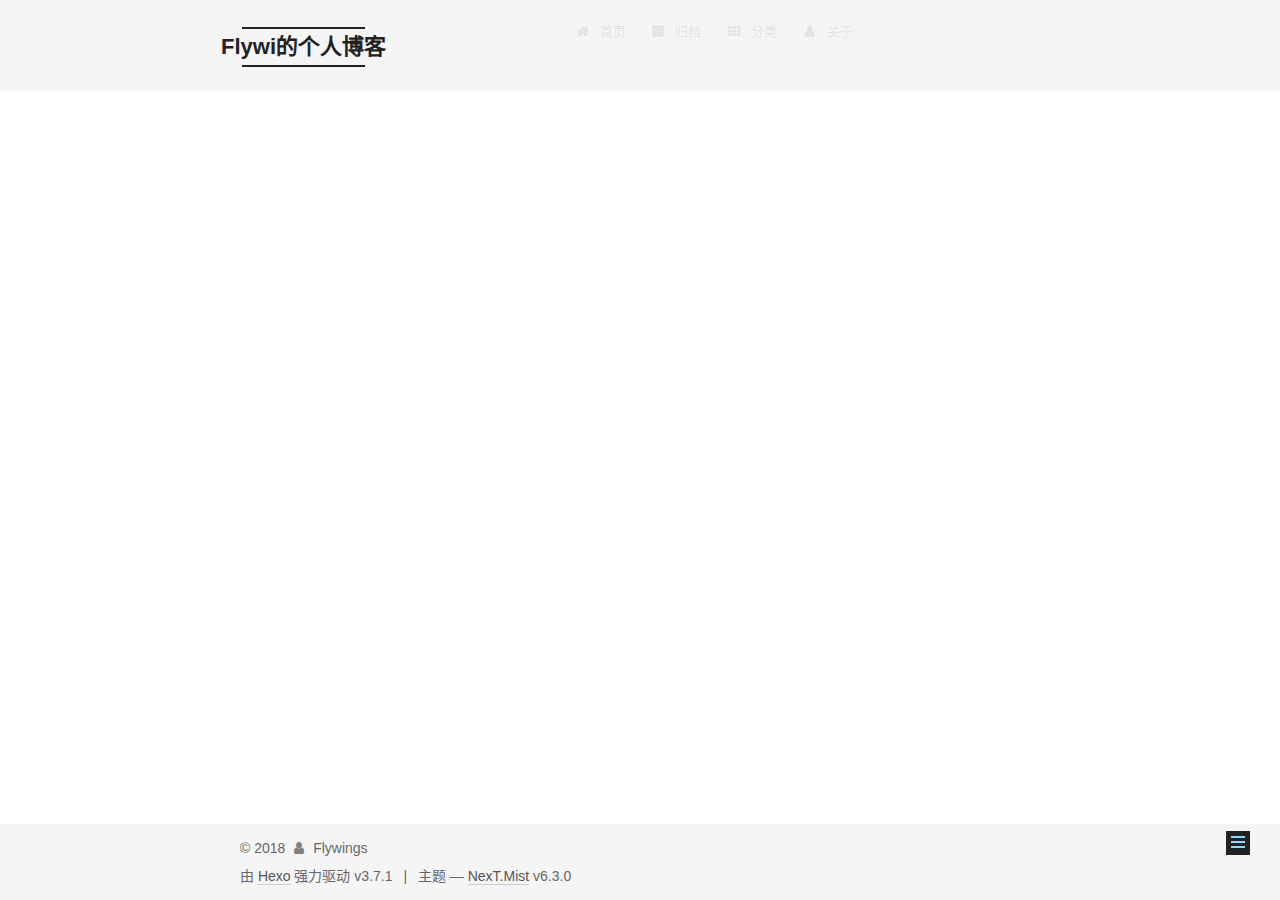
<file: 2018/07/16/hello-world/index.html>
<!DOCTYPE html>












  


<html class="theme-next mist use-motion" lang="zh-CN">
<head>
  <meta charset="UTF-8"/>
<meta http-equiv="X-UA-Compatible" content="IE=edge" />
<meta name="viewport" content="width=device-width, initial-scale=1, maximum-scale=2"/>
<meta name="theme-color" content="#222">












<meta http-equiv="Cache-Control" content="no-transform" />
<meta http-equiv="Cache-Control" content="no-siteapp" />






















<link href="/lib/font-awesome/css/font-awesome.min.css?v=4.6.2" rel="stylesheet" type="text/css" />

<link href="/css/main.css?v=6.3.0" rel="stylesheet" type="text/css" />


  <link rel="apple-touch-icon" sizes="180x180" href="/images/apple-touch-icon-next.png?v=6.3.0">


  <link rel="icon" type="image/png" sizes="32x32" href="/images/favicon-32x32-next.png?v=6.3.0">


  <link rel="icon" type="image/png" sizes="16x16" href="/images/favicon-16x16-next.png?v=6.3.0">


  <link rel="mask-icon" href="/images/logo.svg?v=6.3.0" color="#222">









<script type="text/javascript" id="hexo.configurations">
  var NexT = window.NexT || {};
  var CONFIG = {
    root: '/',
    scheme: 'Mist',
    version: '6.3.0',
    sidebar: {"position":"left","display":"hide","offset":12,"b2t":false,"scrollpercent":false,"onmobile":false},
    fancybox: false,
    fastclick: false,
    lazyload: false,
    tabs: true,
    motion: {"enable":true,"async":false,"transition":{"post_block":"fadeIn","post_header":"slideDownIn","post_body":"slideDownIn","coll_header":"slideLeftIn","sidebar":"slideUpIn"}},
    algolia: {
      applicationID: '',
      apiKey: '',
      indexName: '',
      hits: {"per_page":10},
      labels: {"input_placeholder":"Search for Posts","hits_empty":"We didn't find any results for the search: ${query}","hits_stats":"${hits} results found in ${time} ms"}
    }
  };
</script>


  




  <meta name="description" content="title:第一篇博客这个博客是基于Github 和 Hexo所作的，有兴趣的同志可以去看看相关的教程自己做一个，本身还是很简单。 1start my blog #其实很早就想搞一个自己的博客了。">
<meta name="keywords" content="Flwyings,个人博客">
<meta property="og:type" content="article">
<meta property="og:title" content="Flywi的个人博客">
<meta property="og:url" content="http://yoursite.com/2018/07/16/hello-world/index.html">
<meta property="og:site_name" content="Flywi的个人博客">
<meta property="og:description" content="title:第一篇博客这个博客是基于Github 和 Hexo所作的，有兴趣的同志可以去看看相关的教程自己做一个，本身还是很简单。 1start my blog #其实很早就想搞一个自己的博客了。">
<meta property="og:locale" content="zh-CN">
<meta property="og:updated_time" content="2018-07-17T03:24:45.912Z">
<meta name="twitter:card" content="summary">
<meta name="twitter:title" content="Flywi的个人博客">
<meta name="twitter:description" content="title:第一篇博客这个博客是基于Github 和 Hexo所作的，有兴趣的同志可以去看看相关的教程自己做一个，本身还是很简单。 1start my blog #其实很早就想搞一个自己的博客了。">



  <link rel="alternate" href="/atom.xml" title="Flywi的个人博客" type="application/atom+xml" />




  <link rel="canonical" href="http://yoursite.com/2018/07/16/hello-world/"/>



<script type="text/javascript" id="page.configurations">
  CONFIG.page = {
    sidebar: "",
  };
</script>

  <title> | Flywi的个人博客</title>
  









  <noscript>
  <style type="text/css">
    .use-motion .motion-element,
    .use-motion .brand,
    .use-motion .menu-item,
    .sidebar-inner,
    .use-motion .post-block,
    .use-motion .pagination,
    .use-motion .comments,
    .use-motion .post-header,
    .use-motion .post-body,
    .use-motion .collection-title { opacity: initial; }

    .use-motion .logo,
    .use-motion .site-title,
    .use-motion .site-subtitle {
      opacity: initial;
      top: initial;
    }

    .use-motion {
      .logo-line-before i { left: initial; }
      .logo-line-after i { right: initial; }
    }
  </style>
</noscript>

</head>

<body itemscope itemtype="http://schema.org/WebPage" lang="zh-CN">

  
  
    
  

  <div class="container sidebar-position-left page-post-detail">
    <div class="headband"></div>

    <header id="header" class="header" itemscope itemtype="http://schema.org/WPHeader">
      <div class="header-inner"><div class="site-brand-wrapper">
  <div class="site-meta ">
    

    <div class="custom-logo-site-title">
      <a href="/" class="brand" rel="start">
        <span class="logo-line-before"><i></i></span>
        <span class="site-title">Flywi的个人博客</span>
        <span class="logo-line-after"><i></i></span>
      </a>
    </div>
    
  </div>

  <div class="site-nav-toggle">
    <button aria-label="切换导航栏">
      <span class="btn-bar"></span>
      <span class="btn-bar"></span>
      <span class="btn-bar"></span>
    </button>
  </div>
</div>



<nav class="site-nav">
  
    <ul id="menu" class="menu">
      
        
        
        
          
          <li class="menu-item menu-item-home">
    <a href="/" rel="section">
      <i class="menu-item-icon fa fa-fw fa-home"></i> <br />首页</a>
  </li>
        
        
        
          
          <li class="menu-item menu-item-archives">
    <a href="/archives/" rel="section">
      <i class="menu-item-icon fa fa-fw fa-archive"></i> <br />归档</a>
  </li>
        
        
        
          
          <li class="menu-item menu-item-categories">
    <a href="/categories/" rel="section">
      <i class="menu-item-icon fa fa-fw fa-th"></i> <br />分类</a>
  </li>
        
        
        
          
          <li class="menu-item menu-item-about">
    <a href="/about/" rel="section">
      <i class="menu-item-icon fa fa-fw fa-user"></i> <br />关于</a>
  </li>

      
      
    </ul>
  

  
    

  

  
</nav>



  



</div>
    </header>

    


    <main id="main" class="main">
      <div class="main-inner">
        <div class="content-wrap">
          
          <div id="content" class="content">
            

  <div id="posts" class="posts-expand">
    

  

  
  
  

  

  <article class="post post-type-normal" itemscope itemtype="http://schema.org/Article">
  
  
  
  <div class="post-block">
    <link itemprop="mainEntityOfPage" href="http://yoursite.com/2018/07/16/hello-world/">

    <span hidden itemprop="author" itemscope itemtype="http://schema.org/Person">
      <meta itemprop="name" content="Flywings">
      <meta itemprop="description" content="个人博客(纯属无聊之作)">
      <meta itemprop="image" content="/uploads/head_img.jpg">
    </span>

    <span hidden itemprop="publisher" itemscope itemtype="http://schema.org/Organization">
      <meta itemprop="name" content="Flywi的个人博客">
    </span>

    
      <header class="post-header">

        
        
          <h1 class="post-title" itemprop="name headline">
              
            
          </h1>
        

        <div class="post-meta">
          <span class="post-time">

            
            
            

            
              <span class="post-meta-item-icon">
                <i class="fa fa-calendar-o"></i>
              </span>
              
                <span class="post-meta-item-text">发表于</span>
              

              
                
              

              <time title="创建时间：2018-07-16 18:31:57" itemprop="dateCreated datePublished" datetime="2018-07-16T18:31:57+08:00">2018-07-16</time>
            

            
              

              
                
                <span class="post-meta-divider">|</span>
                

                <span class="post-meta-item-icon">
                  <i class="fa fa-calendar-check-o"></i>
                </span>
                
                  <span class="post-meta-item-text">更新于</span>
                
                <time title="修改时间：2018-07-17 11:24:45" itemprop="dateModified" datetime="2018-07-17T11:24:45+08:00">2018-07-17</time>
              
            
          </span>

          

          
            
          

          
          

          

          

          

        </div>
      </header>
    

    
    
    
    <div class="post-body" itemprop="articleBody">

      
      

      
        <hr>
<h2 id="title-第一篇博客"><a href="#title-第一篇博客" class="headerlink" title="title:第一篇博客"></a>title:第一篇博客</h2><p>这个博客是基于Github 和 Hexo所作的，有兴趣的同志可以去看看相关的教程<br>自己做一个，本身还是很简单。</p>
<figure class="highlight bash"><table><tr><td class="gutter"><pre><span class="line">1</span><br></pre></td><td class="code"><pre><span class="line">start my blog</span><br></pre></td></tr></table></figure>
<p>#<br>其实很早就想搞一个自己的博客了。</p>

      
    </div>

    

    
    
    

    

    

    

    <footer class="post-footer">
      

      
      
      

      

      
      
    </footer>
  </div>
  
  
  
  </article>



    <div class="post-spread">
      
    </div>
  </div>


          </div>
          

  



        </div>
        
          
  
  <div class="sidebar-toggle">
    <div class="sidebar-toggle-line-wrap">
      <span class="sidebar-toggle-line sidebar-toggle-line-first"></span>
      <span class="sidebar-toggle-line sidebar-toggle-line-middle"></span>
      <span class="sidebar-toggle-line sidebar-toggle-line-last"></span>
    </div>
  </div>

  <aside id="sidebar" class="sidebar">
    
    <div class="sidebar-inner">

      

      
        <ul class="sidebar-nav motion-element">
          <li class="sidebar-nav-toc sidebar-nav-active" data-target="post-toc-wrap">
            文章目录
          </li>
          <li class="sidebar-nav-overview" data-target="site-overview-wrap">
            站点概览
          </li>
        </ul>
      

      <section class="site-overview-wrap sidebar-panel">
        <div class="site-overview">
          <div class="site-author motion-element" itemprop="author" itemscope itemtype="http://schema.org/Person">
            
              <img class="site-author-image" itemprop="image"
                src="/uploads/head_img.jpg"
                alt="Flywings" />
            
              <p class="site-author-name" itemprop="name">Flywings</p>
              <p class="site-description motion-element" itemprop="description">个人博客(纯属无聊之作)</p>
          </div>

          
            <nav class="site-state motion-element">
              
                <div class="site-state-item site-state-posts">
                
                  <a href="/archives/">
                
                    <span class="site-state-item-count">1</span>
                    <span class="site-state-item-name">日志</span>
                  </a>
                </div>
              

              

              
            </nav>
          

          
            <div class="feed-link motion-element">
              <a href="/atom.xml" rel="alternate">
                <i class="fa fa-rss"></i>
                RSS
              </a>
            </div>
          

          
            <div class="links-of-author motion-element">
              
                <span class="links-of-author-item">
                  <a href="https://github.com/Flywi" target="_blank" title="GitHub"><i class="fa fa-fw fa-github"></i>GitHub</a>
                  
                </span>
              
                <span class="links-of-author-item">
                  <a href="mailto:woflowin@gmail.com" target="_blank" title="E-Mail"><i class="fa fa-fw fa-envelope"></i>E-Mail</a>
                  
                </span>
              
            </div>
          

          
          

          
          

          
            
          
          

        </div>
      </section>

      
      <!--noindex-->
        <section class="post-toc-wrap motion-element sidebar-panel sidebar-panel-active">
          <div class="post-toc">

            
              
            

            
              <div class="post-toc-content"><ol class="nav"><li class="nav-item nav-level-2"><a class="nav-link" href="#title-第一篇博客"><span class="nav-number">1.</span> <span class="nav-text">title:第一篇博客</span></a></li></ol></div>
            

          </div>
        </section>
      <!--/noindex-->
      

      

    </div>
  </aside>


        
      </div>
    </main>

    <footer id="footer" class="footer">
      <div class="footer-inner">
        <div class="copyright">&copy; <span itemprop="copyrightYear">2018</span>
  <span class="with-love" id="animate">
    <i class="fa fa-user"></i>
  </span>
  <span class="author" itemprop="copyrightHolder">Flywings</span>

  

  
</div>




  <div class="powered-by">由 <a class="theme-link" target="_blank" href="https://hexo.io">Hexo</a> 强力驱动 v3.7.1</div>



  <span class="post-meta-divider">|</span>



  <div class="theme-info">主题 &mdash; <a class="theme-link" target="_blank" href="https://theme-next.org">NexT.Mist</a> v6.3.0</div>




        








        
      </div>
    </footer>

    
      <div class="back-to-top">
        <i class="fa fa-arrow-up"></i>
        
      </div>
    

    

  </div>

  

<script type="text/javascript">
  if (Object.prototype.toString.call(window.Promise) !== '[object Function]') {
    window.Promise = null;
  }
</script>


























  
  
    <script type="text/javascript" src="/lib/jquery/index.js?v=2.1.3"></script>
  

  
  
    <script type="text/javascript" src="/lib/velocity/velocity.min.js?v=1.2.1"></script>
  

  
  
    <script type="text/javascript" src="/lib/velocity/velocity.ui.min.js?v=1.2.1"></script>
  


  


  <script type="text/javascript" src="/js/src/utils.js?v=6.3.0"></script>

  <script type="text/javascript" src="/js/src/motion.js?v=6.3.0"></script>



  
  

  
  <script type="text/javascript" src="/js/src/scrollspy.js?v=6.3.0"></script>
<script type="text/javascript" src="/js/src/post-details.js?v=6.3.0"></script>



  


  <script type="text/javascript" src="/js/src/bootstrap.js?v=6.3.0"></script>



  



  





  










  





  

  

  

  

  
  

  

  

  

  

  

</body>
</html>
</file>
<file: css/main.css>
/* normalize.css v3.0.2 | MIT License | git.io/normalize */
html {
  font-family: sans-serif; /* 1 */
  -ms-text-size-adjust: 100%; /* 2 */
  -webkit-text-size-adjust: 100%; /* 2 */
}
body {
  margin: 0;
}
article,
aside,
details,
figcaption,
figure,
footer,
header,
hgroup,
main,
menu,
nav,
section,
summary {
  display: block;
}
audio,
canvas,
progress,
video {
  display: inline-block; /* 1 */
  vertical-align: baseline; /* 2 */
}
audio:not([controls]) {
  display: none;
  height: 0;
}
[hidden],
template {
  display: none;
}
a {
  background-color: transparent;
}
a:active,
a:hover {
  outline: 0;
}
abbr[title] {
  border-bottom: 1px dotted;
}
b,
strong {
  font-weight: bold;
}
dfn {
  font-style: italic;
}
h1 {
  font-size: 2em;
  margin: 0.67em 0;
}
mark {
  background: #ff0;
  color: #000;
}
small {
  font-size: 80%;
}
sub,
sup {
  font-size: 75%;
  line-height: 0;
  position: relative;
  vertical-align: baseline;
}
sup {
  top: -0.5em;
}
sub {
  bottom: -0.25em;
}
img {
  border: 0;
}
svg:not(:root) {
  overflow: hidden;
}
figure {
  margin: 1em 40px;
}
hr {
  -moz-box-sizing: content-box;
  box-sizing: content-box;
  height: 0;
}
pre {
  overflow: auto;
}
code,
kbd,
pre,
samp {
  font-family: monospace, monospace;
  font-size: 1em;
}
button,
input,
optgroup,
select,
textarea {
  color: inherit; /* 1 */
  font: inherit; /* 2 */
  margin: 0; /* 3 */
}
button {
  overflow: visible;
}
button,
select {
  text-transform: none;
}
button,
html input[type="button"],
input[type="reset"],
input[type="submit"] {
  -webkit-appearance: button; /* 2 */
  cursor: pointer; /* 3 */
}
button[disabled],
html input[disabled] {
  cursor: default;
}
button::-moz-focus-inner,
input::-moz-focus-inner {
  border: 0;
  padding: 0;
}
input {
  line-height: normal;
}
input[type="checkbox"],
input[type="radio"] {
  box-sizing: border-box; /* 1 */
  padding: 0; /* 2 */
}
input[type="number"]::-webkit-inner-spin-button,
input[type="number"]::-webkit-outer-spin-button {
  height: auto;
}
input[type="search"] {
  -webkit-appearance: textfield; /* 1 */
  -moz-box-sizing: content-box;
  -webkit-box-sizing: content-box; /* 2 */
  box-sizing: content-box;
}
input[type="search"]::-webkit-search-cancel-button,
input[type="search"]::-webkit-search-decoration {
  -webkit-appearance: none;
}
fieldset {
  border: 1px solid #c0c0c0;
  margin: 0 2px;
  padding: 0.35em 0.625em 0.75em;
}
legend {
  border: 0; /* 1 */
  padding: 0; /* 2 */
}
textarea {
  overflow: auto;
}
optgroup {
  font-weight: bold;
}
table {
  border-collapse: collapse;
  border-spacing: 0;
}
td,
th {
  padding: 0;
}
::selection {
  background: #262a30;
  color: #fff;
}
body {
  position: relative;
  font-family: 'Lato', "PingFang SC", "Microsoft YaHei", sans-serif;
  font-size: 14px;
  line-height: 2;
  color: #555;
  background: #fff;
}
@media (max-width: 767px) {
  body {
    padding-right: 0 !important;
  }
}
@media (min-width: 768px) and (max-width: 991px) {
  body {
    padding-right: 0 !important;
  }
}
@media (min-width: 1200px) {
  body {
    font-size: 16px;
  }
}
h1,
h2,
h3,
h4,
h5,
h6 {
  margin: 0;
  padding: 0;
  font-weight: bold;
  line-height: 1.5;
  font-family: 'Lato', "PingFang SC", "Microsoft YaHei", sans-serif;
}
h1,
h2,
h3,
h4,
h5,
h6 {
  margin: 20px 0 15px;
}
h1 {
  font-size: 24px;
}
@media (max-width: 767px) {
  h1 {
    font-size: 20px;
  }
}
h2 {
  font-size: 22px;
}
@media (max-width: 767px) {
  h2 {
    font-size: 18px;
  }
}
h3 {
  font-size: 20px;
}
@media (max-width: 767px) {
  h3 {
    font-size: 16px;
  }
}
h4 {
  font-size: 18px;
}
@media (max-width: 767px) {
  h4 {
    font-size: 14px;
  }
}
h5 {
  font-size: 16px;
}
@media (max-width: 767px) {
  h5 {
    font-size: 12px;
  }
}
h6 {
  font-size: 14px;
}
@media (max-width: 767px) {
  h6 {
    font-size: 10px;
  }
}
p {
  margin: 0 0 20px 0;
}
a {
  color: #555;
  text-decoration: none;
  outline: none;
  border-bottom: 1px solid #999;
  word-wrap: break-word;
}
a:hover {
  color: #222;
  border-bottom-color: #222;
}
blockquote {
  margin: 0;
  padding: 0;
}
img {
  display: block;
  margin: auto;
  max-width: 100%;
  height: auto;
}
hr {
  margin: 40px 0;
  height: 3px;
  border: none;
  background-color: #ddd;
  background-image: repeating-linear-gradient(-45deg, #fff, #fff 4px, transparent 4px, transparent 8px);
}
blockquote {
  padding: 0 15px;
  color: #666;
  border-left: 4px solid #ddd;
}
blockquote cite::before {
  content: "-";
  padding: 0 5px;
}
dt {
  font-weight: 700;
}
dd {
  margin: 0;
  padding: 0;
}
kbd {
  border: 1px solid #ccc;
  border-radius: 0.2em;
  box-shadow: 0.1em 0.1em 0.2em rgba(0,0,0,0.1);
  background-color: #f9f9f9;
  font-family: inherit;
  background-image: -webkit-linear-gradient(top, #eee, #fff, #eee);
  padding: 0.1em 0.3em;
  white-space: nowrap;
}
.text-left {
  text-align: left;
}
.text-center {
  text-align: center;
}
.text-right {
  text-align: right;
}
.text-justify {
  text-align: justify;
}
.text-nowrap {
  white-space: nowrap;
}
.text-lowercase {
  text-transform: lowercase;
}
.text-uppercase {
  text-transform: uppercase;
}
.text-capitalize {
  text-transform: capitalize;
}
.center-block {
  display: block;
  margin-left: auto;
  margin-right: auto;
}
.clearfix:before,
.clearfix:after {
  content: " ";
  display: table;
}
.clearfix:after {
  clear: both;
}
.pullquote {
  width: 45%;
}
.pullquote.left {
  float: left;
  margin-left: 5px;
  margin-right: 10px;
}
.pullquote.right {
  float: right;
  margin-left: 10px;
  margin-right: 5px;
}
.affix.affix.affix {
  position: fixed;
}
.translation {
  margin-top: -20px;
  font-size: 14px;
  color: #999;
}
.scrollbar-measure {
  width: 100px;
  height: 100px;
  overflow: scroll;
  position: absolute;
  top: -9999px;
}
.use-motion .motion-element {
  opacity: 0;
}
table {
  margin: 20px 0;
  width: 100%;
  border-collapse: collapse;
  border-spacing: 0;
  border: 1px solid #ddd;
  font-size: 14px;
  word-wrap: break-all;
}
table>tbody>tr:nth-of-type(odd) {
  background-color: #f9f9f9;
}
table>tbody>tr:hover {
  background-color: #f5f5f5;
}
caption,
th,
td {
  padding: 8px;
  text-align: left;
  vertical-align: middle;
  font-weight: normal;
}
th,
td {
  border-bottom: 3px solid #ddd;
  border-right: 1px solid #eee;
}
th {
  padding-bottom: 10px;
  font-weight: 700;
}
td {
  border-bottom-width: 1px;
}
html,
body {
  height: 100%;
}
.container {
  position: relative;
  min-height: 100%;
}
.header-inner {
  margin: 0 auto;
  padding: 100px 0 70px;
  width: 700px;
}
@media (min-width: 1200px) {
  .container .header-inner {
    width: 800px;
  }
}
@media (min-width: 1600px) {
  .container .header-inner {
    width: 900px;
  }
}
.main {
  padding-bottom: 150px;
}
.main-inner {
  margin: 0 auto;
  width: 700px;
}
@media (min-width: 1200px) {
  .container .main-inner {
    width: 800px;
  }
}
@media (min-width: 1600px) {
  .container .main-inner {
    width: 900px;
  }
}
.footer {
  position: absolute;
  left: 0;
  bottom: 0;
  width: 100%;
  min-height: 50px;
}
.footer-inner {
  box-sizing: border-box;
  margin: 20px auto;
  width: 700px;
}
@media (min-width: 1200px) {
  .container .footer-inner {
    width: 800px;
  }
}
@media (min-width: 1600px) {
  .container .footer-inner {
    width: 900px;
  }
}
pre,
.highlight {
  overflow: auto;
  margin: 20px 0;
  padding: 0;
  font-size: 14px;
  color: #4d4d4c;
  background: #f7f7f7;
  line-height: 1.6;
}
pre,
code {
  font-family: consolas, Menlo, "PingFang SC", "Microsoft YaHei", monospace;
}
code {
  padding: 2px 4px;
  word-wrap: break-word;
  color: #555;
  background: #eee;
  border-radius: 3px;
  font-size: 14px;
}
pre {
  padding: 10px;
}
pre code {
  padding: 0;
  color: #4d4d4c;
  background: none;
  text-shadow: none;
}
.highlight {
  border-radius: 1px;
}
.highlight pre {
  border: none;
  margin: 0;
  padding: 10px 0;
}
.highlight table {
  margin: 0;
  width: auto;
  border: none;
}
.highlight td {
  border: none;
  padding: 0;
}
.highlight figcaption {
  font-size: 1em;
  color: #4d4d4c;
  line-height: 1em;
  margin-bottom: 1em;
  margin: 0em;
  padding: 0.5em;
  background: #eee;
  border-bottom: 1px solid #e9e9e9;
}
.highlight figcaption:before,
.highlight figcaption:after {
  content: " ";
  display: table;
}
.highlight figcaption:after {
  clear: both;
}
.highlight figcaption a {
  float: right;
  color: #4d4d4c;
}
.highlight figcaption a:hover {
  border-bottom-color: #4d4d4c;
}
.highlight .gutter pre {
  padding-left: 10px;
  padding-right: 10px;
  color: #869194;
  text-align: right;
  background-color: #eff2f3;
}
.highlight .code pre {
  width: 100%;
  padding-left: 10px;
  padding-right: 10px;
  background-color: #f7f7f7;
}
.highlight .line {
  height: 20px;
}
.gutter {
  -webkit-user-select: none;
  -moz-user-select: none;
  -ms-user-select: none;
  user-select: none;
}
.gist table {
  width: auto;
}
.gist table td {
  border: none;
}
pre .deletion {
  background: #fdd;
}
pre .addition {
  background: #dfd;
}
pre .meta {
  color: #8959a8;
}
pre .comment {
  color: #8e908c;
}
pre .variable,
pre .attribute,
pre .tag,
pre .regexp,
pre .ruby .constant,
pre .xml .tag .title,
pre .xml .pi,
pre .xml .doctype,
pre .html .doctype,
pre .css .id,
pre .css .class,
pre .css .pseudo {
  color: #c82829;
}
pre .number,
pre .preprocessor,
pre .built_in,
pre .literal,
pre .params,
pre .constant,
pre .command {
  color: #f5871f;
}
pre .ruby .class .title,
pre .css .rules .attribute,
pre .string,
pre .value,
pre .inheritance,
pre .header,
pre .ruby .symbol,
pre .xml .cdata,
pre .special,
pre .number,
pre .formula {
  color: #718c00;
}
pre .title,
pre .css .hexcolor {
  color: #3e999f;
}
pre .function,
pre .python .decorator,
pre .python .title,
pre .ruby .function .title,
pre .ruby .title .keyword,
pre .perl .sub,
pre .javascript .title,
pre .coffeescript .title {
  color: #4271ae;
}
pre .keyword,
pre .javascript .function {
  color: #8959a8;
}
.posts-expand .post-body img.full-image {
  border: none;
}
.blockquote-center,
.page-home .post-type-quote blockquote,
.page-post-detail .post-type-quote blockquote {
  position: relative;
  margin: 40px 0;
  padding: 0;
  border-left: none;
  text-align: center;
}
.blockquote-center::before,
.page-home .post-type-quote blockquote::before,
.page-post-detail .post-type-quote blockquote::before,
.blockquote-center::after,
.page-home .post-type-quote blockquote::after,
.page-post-detail .post-type-quote blockquote::after {
  position: absolute;
  content: ' ';
  display: block;
  width: 100%;
  height: 24px;
  opacity: 0.2;
  background-repeat: no-repeat;
  background-position: 0 -6px;
  background-size: 22px 22px;
}
.blockquote-center::before,
.page-home .post-type-quote blockquote::before,
.page-post-detail .post-type-quote blockquote::before {
  top: -20px;
  background-image: url("../images/quote-l.svg");
  border-top: 1px solid #ccc;
}
.blockquote-center::after,
.page-home .post-type-quote blockquote::after,
.page-post-detail .post-type-quote blockquote::after {
  bottom: -20px;
  background-image: url("../images/quote-r.svg");
  border-bottom: 1px solid #ccc;
  background-position: 100% 8px;
}
.blockquote-center p,
.page-home .post-type-quote blockquote p,
.page-post-detail .post-type-quote blockquote p,
.blockquote-center div,
.page-home .post-type-quote blockquote div,
.page-post-detail .post-type-quote blockquote div {
  text-align: center;
}
.post .post-body .group-picture img {
  box-sizing: border-box;
  padding: 0 3px;
  border: none;
}
.post .group-picture-row {
  overflow: hidden;
  margin-top: 6px;
}
.post .group-picture-row:first-child {
  margin-top: 0;
}
.post .group-picture-column {
  float: left;
}
.page-post-detail .post-body .group-picture-column {
  float: none;
  margin-top: 10px;
  width: auto !important;
}
.page-post-detail .post-body .group-picture-column img {
  margin: 0 auto;
}
.page-archive .group-picture-container {
  overflow: hidden;
}
.page-archive .group-picture-row {
  float: left;
}
.page-archive .group-picture-row:first-child {
  margin-top: 6px;
}
.page-archive .group-picture-column {
  max-width: 150px;
  max-height: 150px;
}
.post-body .note {
  position: relative;
  padding: 15px;
  margin-bottom: 20px;
  border: 1px solid #eee;
  border-left-width: 5px;
  border-radius: 3px;
}
.post-body .note h2,
.post-body .note h3,
.post-body .note h4,
.post-body .note h5,
.post-body .note h6 {
  margin-top: 0;
  margin-bottom: 0;
  border-bottom: initial;
  padding-top: 0 !important;
}
.post-body .note p:first-child,
.post-body .note ul:first-child,
.post-body .note ol:first-child,
.post-body .note table:first-child,
.post-body .note pre:first-child,
.post-body .note blockquote:first-child {
  margin-top: 0;
}
.post-body .note p:last-child,
.post-body .note ul:last-child,
.post-body .note ol:last-child,
.post-body .note table:last-child,
.post-body .note pre:last-child,
.post-body .note blockquote:last-child {
  margin-bottom: 0;
}
.post-body .note.default {
  border-left-color: #777;
}
.post-body .note.default h2,
.post-body .note.default h3,
.post-body .note.default h4,
.post-body .note.default h5,
.post-body .note.default h6 {
  color: #777;
}
.post-body .note.primary {
  border-left-color: #6f42c1;
}
.post-body .note.primary h2,
.post-body .note.primary h3,
.post-body .note.primary h4,
.post-body .note.primary h5,
.post-body .note.primary h6 {
  color: #6f42c1;
}
.post-body .note.info {
  border-left-color: #428bca;
}
.post-body .note.info h2,
.post-body .note.info h3,
.post-body .note.info h4,
.post-body .note.info h5,
.post-body .note.info h6 {
  color: #428bca;
}
.post-body .note.success {
  border-left-color: #5cb85c;
}
.post-body .note.success h2,
.post-body .note.success h3,
.post-body .note.success h4,
.post-body .note.success h5,
.post-body .note.success h6 {
  color: #5cb85c;
}
.post-body .note.warning {
  border-left-color: #f0ad4e;
}
.post-body .note.warning h2,
.post-body .note.warning h3,
.post-body .note.warning h4,
.post-body .note.warning h5,
.post-body .note.warning h6 {
  color: #f0ad4e;
}
.post-body .note.danger {
  border-left-color: #d9534f;
}
.post-body .note.danger h2,
.post-body .note.danger h3,
.post-body .note.danger h4,
.post-body .note.danger h5,
.post-body .note.danger h6 {
  color: #d9534f;
}
.post-body .label {
  display: inline;
  padding: 0 2px;
  white-space: nowrap;
}
.post-body .label.default {
  background-color: #f0f0f0;
}
.post-body .label.primary {
  background-color: #efe6f7;
}
.post-body .label.info {
  background-color: #e5f2f8;
}
.post-body .label.success {
  background-color: #e7f4e9;
}
.post-body .label.warning {
  background-color: #fcf6e1;
}
.post-body .label.danger {
  background-color: #fae8eb;
}
.post-body .tabs {
  position: relative;
  display: block;
  margin-bottom: 20px;
  padding-top: 10px;
}
.post-body .tabs ul.nav-tabs {
  margin: 0;
  padding: 0;
  display: flex;
  margin-bottom: -1px;
}
@media (max-width: 413px) {
  .post-body .tabs ul.nav-tabs {
    display: block;
    margin-bottom: 5px;
  }
}
.post-body .tabs ul.nav-tabs li.tab {
  list-style-type: none !important;
  margin: 0 0.25em 0 0;
  border-top: 3px solid transparent;
  border-left: 1px solid transparent;
  border-right: 1px solid transparent;
}
@media (max-width: 413px) {
  .post-body .tabs ul.nav-tabs li.tab {
    margin: initial;
    border-top: 1px solid transparent;
    border-left: 3px solid transparent;
    border-right: 1px solid transparent;
    border-bottom: 1px solid transparent;
  }
}
.post-body .tabs ul.nav-tabs li.tab a {
  outline: 0;
  border-bottom: initial;
  display: block;
  line-height: 1.8em;
  padding: 0.25em 0.75em;
  transition-duration: 0.2s;
  transition-timing-function: ease-out;
  transition-delay: 0s;
}
.post-body .tabs ul.nav-tabs li.tab a i {
  width: 1.285714285714286em;
}
.post-body .tabs ul.nav-tabs li.tab.active {
  border-top: 3px solid #fc6423;
  border-left: 1px solid #ddd;
  border-right: 1px solid #ddd;
  background-color: #fff;
}
@media (max-width: 413px) {
  .post-body .tabs ul.nav-tabs li.tab.active {
    border-top: 1px solid #ddd;
    border-left: 3px solid #fc6423;
    border-right: 1px solid #ddd;
    border-bottom: 1px solid #ddd;
  }
}
.post-body .tabs ul.nav-tabs li.tab.active a {
  cursor: default;
  color: #555;
}
.post-body .tabs .tab-content {
  background-color: #fff;
}
.post-body .tabs .tab-content .tab-pane {
  border: 1px solid #ddd;
  padding: 20px 20px 0 20px;
}
.post-body .tabs .tab-content .tab-pane:not(.active) {
  display: none !important;
}
.post-body .tabs .tab-content .tab-pane.active {
  display: block !important;
}
.btn {
  display: inline-block;
  padding: 0 20px;
  font-size: 14px;
  color: #555;
  background: transparent;
  border: 2px solid #222;
  text-decoration: none;
  border-radius: 0;
  transition-property: background-color;
  transition-duration: 0.2s;
  transition-timing-function: ease-in-out;
  transition-delay: 0s;
  line-height: 2;
}
.btn:hover {
  border-color: #222;
  color: #222;
  background: #fff;
}
.btn +.btn {
  margin: 0 0 8px 8px;
}
.btn .fa-fw {
  width: 1.285714285714286em;
  text-align: left;
}
.btn-bar {
  display: block;
  width: 22px;
  height: 2px;
  background: #555;
  border-radius: 1px;
}
.btn-bar+.btn-bar {
  margin-top: 4px;
}
.pagination {
  margin: 120px 0 40px;
  text-align: center;
  border-top: 1px solid #eee;
}
.page-number-basic,
.pagination .prev,
.pagination .next,
.pagination .page-number,
.pagination .space {
  display: inline-block;
  position: relative;
  top: -1px;
  margin: 0 10px;
  padding: 0 11px;
}
@media (max-width: 767px) {
  .page-number-basic,
  .pagination .prev,
  .pagination .next,
  .pagination .page-number,
  .pagination .space {
    margin: 0 5px;
  }
}
.pagination .prev,
.pagination .next,
.pagination .page-number {
  border-bottom: 0;
  border-top: 1px solid #eee;
  transition-property: border-color;
  transition-duration: 0.2s;
  transition-timing-function: ease-in-out;
  transition-delay: 0s;
}
.pagination .prev:hover,
.pagination .next:hover,
.pagination .page-number:hover {
  border-top-color: #222;
}
.pagination .space {
  padding: 0;
  margin: 0;
}
.pagination .prev {
  margin-left: 0;
}
.pagination .next {
  margin-right: 0;
}
.pagination .page-number.current {
  color: #fff;
  background: #ccc;
  border-top-color: #ccc;
}
@media (max-width: 767px) {
  .pagination {
    border-top: none;
  }
  .pagination .prev,
  .pagination .next,
  .pagination .page-number {
    margin-bottom: 10px;
    border-top: 0;
    border-bottom: 1px solid #eee;
    padding: 0 10px;
  }
  .pagination .prev:hover,
  .pagination .next:hover,
  .pagination .page-number:hover {
    border-bottom-color: #222;
  }
}
.comments {
  margin: 60px 20px 0;
}
.tag-cloud {
  text-align: center;
}
.tag-cloud a {
  display: inline-block;
  margin: 10px;
}
.back-to-top {
  box-sizing: border-box;
  position: fixed;
  bottom: -100px;
  right: 30px;
  z-index: 1050;
  padding: 0 6px;
  width: 24px;
  background: #222;
  font-size: 12px;
  opacity: 1;
  color: #fff;
  cursor: pointer;
  text-align: center;
  -webkit-transform: translateZ(0);
  transition-property: bottom;
  transition-duration: 0.2s;
  transition-timing-function: ease-in-out;
  transition-delay: 0s;
}
@media (min-width: 768px) and (max-width: 991px) {
  .back-to-top {
    display: none !important;
  }
}
@media (max-width: 767px) {
  .back-to-top {
    display: none !important;
  }
}
.back-to-top.back-to-top-on {
  bottom: 19px;
}
.header {
  background: transparent;
}
.header-inner {
  position: relative;
}
.headband {
  height: 3px;
  background: #222;
}
.site-meta {
  margin: 0;
  text-align: left;
}
@media (max-width: 767px) {
  .site-meta {
    text-align: center;
  }
}
.brand {
  position: relative;
  display: inline-block;
  padding: 0 40px;
  color: #222;
  background: #222;
  border-bottom: none;
}
.brand:hover {
  color: #222;
}
.logo {
  display: inline-block;
  margin-right: 5px;
  line-height: 36px;
  vertical-align: top;
}
.site-title {
  display: inline-block;
  vertical-align: top;
  line-height: 36px;
  font-size: 20px;
  font-weight: normal;
  font-family: 'Lato', "PingFang SC", "Microsoft YaHei", sans-serif;
}
.site-subtitle {
  margin-top: 10px;
  font-size: 13px;
  color: #999;
}
.use-motion .brand {
  opacity: 0;
}
.use-motion .logo,
.use-motion .site-title,
.use-motion .site-subtitle {
  opacity: 0;
  position: relative;
  top: -10px;
}
.site-nav-toggle {
  display: none;
  position: absolute;
  top: 10px;
  left: 10px;
}
@media (max-width: 767px) {
  .site-nav-toggle {
    display: block;
  }
}
.site-nav-toggle button {
  margin-top: 2px;
  padding: 9px 10px;
  background: transparent;
  border: none;
}
@media (max-width: 767px) {
  .site-nav {
    display: none;
    margin: 0 -10px;
    padding: 0 10px;
    clear: both;
    border-top: 1px solid #ddd;
  }
}
@media (min-width: 768px) and (max-width: 991px) {
  .site-nav {
    display: block !important;
  }
}
@media (min-width: 992px) {
  .site-nav {
    display: block !important;
  }
}
.menu {
  margin-top: 20px;
  padding-left: 0;
  text-align: center;
}
.menu .menu-item {
  display: inline-block;
  margin: 0 10px;
  list-style: none;
}
@media screen and (max-width: 767px) {
  .menu .menu-item {
    margin-top: 10px;
  }
}
.menu .menu-item a {
  display: block;
  font-size: 13px;
  line-height: inherit;
  border-bottom: 1px solid transparent;
  transition-property: border-color;
  transition-duration: 0.2s;
  transition-timing-function: ease-in-out;
  transition-delay: 0s;
}
.menu .menu-item a:hover,
.menu-item-active a {
  border-bottom-color: #222;
}
.menu .menu-item .fa {
  margin-right: 5px;
}
.use-motion .menu-item {
  opacity: 0;
}
.post-body {
  font-family: 'Lato', "PingFang SC", "Microsoft YaHei", sans-serif;
}
@media (max-width: 767px) {
  .post-body {
    word-break: break-word;
  }
}
.post-body .fancybox img {
  display: block !important;
  margin: 0 auto;
  cursor: pointer;
  cursor: zoom-in;
  cursor: -webkit-zoom-in;
}
.post-body .image-caption,
.post-body .figure .caption {
  margin: -20px auto 15px;
  text-align: center;
  font-size: 14px;
  color: #999;
  font-weight: bold;
  line-height: 1;
}
.post-sticky-flag {
  display: inline-block;
  font-size: 16px;
  -ms-transform: rotate(30deg);
  -webkit-transform: rotate(30deg);
  -moz-transform: rotate(30deg);
  -ms-transform: rotate(30deg);
  -o-transform: rotate(30deg);
  transform: rotate(30deg);
}
.use-motion .post-block,
.use-motion .pagination,
.use-motion .comments {
  opacity: 0;
}
.use-motion .post-header {
  opacity: 0;
}
.use-motion .post-body {
  opacity: 0;
}
.use-motion .collection-title {
  opacity: 0;
}
.posts-expand {
  padding-top: 40px;
}
@media (max-width: 767px) {
  .posts-expand {
    margin: 0 20px;
  }
  .post-body pre .gutter pre {
    padding-right: 10px;
  }
  .post-body .highlight {
    margin-left: 0px;
    margin-right: 0px;
    padding: 0;
  }
  .post-body .highlight .gutter pre {
    padding-right: 10px;
  }
}
@media (min-width: 992px) {
  .posts-expand .post-body {
    text-align: justify;
  }
}
.posts-expand .post-body h2,
.posts-expand .post-body h3,
.posts-expand .post-body h4,
.posts-expand .post-body h5,
.posts-expand .post-body h6 {
  padding-top: 10px;
}
.posts-expand .post-body h2 .header-anchor,
.posts-expand .post-body h3 .header-anchor,
.posts-expand .post-body h4 .header-anchor,
.posts-expand .post-body h5 .header-anchor,
.posts-expand .post-body h6 .header-anchor {
  float: right;
  margin-left: 10px;
  color: #ccc;
  border-bottom-style: none;
  visibility: hidden;
}
.posts-expand .post-body h2 .header-anchor:hover,
.posts-expand .post-body h3 .header-anchor:hover,
.posts-expand .post-body h4 .header-anchor:hover,
.posts-expand .post-body h5 .header-anchor:hover,
.posts-expand .post-body h6 .header-anchor:hover {
  color: inherit;
}
.posts-expand .post-body h2:hover .header-anchor,
.posts-expand .post-body h3:hover .header-anchor,
.posts-expand .post-body h4:hover .header-anchor,
.posts-expand .post-body h5:hover .header-anchor,
.posts-expand .post-body h6:hover .header-anchor {
  visibility: visible;
}
.posts-expand .post-body ul li {
  list-style: circle;
}
.posts-expand .post-body img {
  box-sizing: border-box;
  margin: auto;
  padding: 3px;
  border: 1px solid #ddd;
}
.posts-expand .post-body .fancybox img {
  margin: 0 auto 25px;
}
.posts-expand .post-body img {
  margin: 0 auto 25px;
}
@media (max-width: 767px) {
  .posts-collapse {
    margin: 0 20px;
  }
  .posts-collapse .post-title,
  .posts-collapse .post-meta {
    display: block;
    width: auto;
    text-align: left;
  }
}
.posts-collapse {
  position: relative;
  z-index: 1010;
  margin-left: 0;
}
.posts-collapse::after {
  content: " ";
  position: absolute;
  top: 20px;
  left: 0;
  margin-left: -2px;
  width: 4px;
  height: 100%;
  background: #f5f5f5;
  z-index: -1;
}
@media (max-width: 767px) {
  .posts-collapse {
    margin: 0 20px;
  }
}
.posts-collapse .collection-title {
  position: relative;
  margin: 60px 0;
}
.posts-collapse .collection-title h1,
.posts-collapse .collection-title h2 {
  margin-left: 20px;
}
.posts-collapse .collection-title small {
  color: #bbb;
  margin-left: 5px;
}
.posts-collapse .collection-title::before {
  content: " ";
  position: absolute;
  left: 0;
  top: 50%;
  margin-left: -4px;
  margin-top: -4px;
  width: 8px;
  height: 8px;
  background: #bbb;
  border-radius: 50%;
}
.posts-collapse .post {
  margin: 30px 0;
}
.posts-collapse .post-header {
  position: relative;
  transition-duration: 0.2s;
  transition-timing-function: ease-in-out;
  transition-delay: 0s;
  transition-property: border;
  border-bottom: 1px dashed #ccc;
}
.posts-collapse .post-header::before {
  content: " ";
  position: absolute;
  left: 0;
  top: 12px;
  width: 6px;
  height: 6px;
  margin-left: -4px;
  background: #bbb;
  border-radius: 50%;
  border: 1px solid #fff;
  transition-duration: 0.2s;
  transition-timing-function: ease-in-out;
  transition-delay: 0s;
  transition-property: background;
}
.posts-collapse .post-header:hover {
  border-bottom-color: #666;
}
.posts-collapse .post-header:hover::before {
  background: #222;
}
.posts-collapse .post-meta {
  position: absolute;
  font-size: 12px;
  left: 20px;
  top: 5px;
}
.posts-collapse .post-comments-count {
  display: none;
}
.posts-collapse .post-title {
  margin-left: 60px;
  font-size: 16px;
  font-weight: normal;
  line-height: inherit;
}
.posts-collapse .post-title::after {
  margin-left: 3px;
  opacity: 0.6;
}
.posts-collapse .post-title a {
  color: #666;
  border-bottom: none;
}
.page-home .post-type-quote .post-header,
.page-post-detail .post-type-quote .post-header,
.page-home .post-type-quote .post-tags,
.page-post-detail .post-type-quote .post-tags {
  display: none;
}
.posts-expand .post-title {
  text-align: center;
  word-break: break-word;
  font-weight: 400;
}
.posts-expand .post-title-link {
  display: inline-block;
  position: relative;
  color: #555;
  border-bottom: none;
  line-height: 1.2;
  vertical-align: top;
}
.posts-expand .post-title-link::before {
  content: "";
  position: absolute;
  width: 100%;
  height: 2px;
  bottom: 0;
  left: 0;
  background-color: #000;
  visibility: hidden;
  -webkit-transform: scaleX(0);
  -moz-transform: scaleX(0);
  -ms-transform: scaleX(0);
  -o-transform: scaleX(0);
  transform: scaleX(0);
  transition-duration: 0.2s;
  transition-timing-function: ease-in-out;
  transition-delay: 0s;
}
.posts-expand .post-title-link:hover::before {
  visibility: visible;
  -webkit-transform: scaleX(1);
  -moz-transform: scaleX(1);
  -ms-transform: scaleX(1);
  -o-transform: scaleX(1);
  transform: scaleX(1);
}
.posts-expand .post-title-link .fa {
  font-size: 16px;
}
.posts-expand .post-meta {
  margin: 3px 0 60px 0;
  color: #999;
  font-family: 'Lato', "PingFang SC", "Microsoft YaHei", sans-serif;
  font-size: 12px;
  text-align: center;
}
.posts-expand .post-meta .post-category-list {
  display: inline-block;
  margin: 0;
  padding: 3px;
}
.posts-expand .post-meta .post-category-list-link {
  color: #999;
}
.posts-expand .post-meta .post-description {
  font-size: 14px;
  margin-top: 2px;
}
.posts-expand .post-meta time {
  border-bottom: 1px dashed #999;
  cursor: help;
}
.post-meta-divider {
  margin: 0 0.5em;
}
.post-meta-item-icon {
  margin-right: 3px;
}
@media (min-width: 768px) and (max-width: 991px) {
  .post-meta-item-icon {
    display: inline-block;
  }
}
@media (max-width: 767px) {
  .post-meta-item-icon {
    display: inline-block;
  }
}
@media (min-width: 768px) and (max-width: 991px) {
  .post-meta-item-text {
    display: none;
  }
}
@media (max-width: 767px) {
  .post-meta-item-text {
    display: none;
  }
}
.post-button {
  margin-top: 40px;
}
.posts-expand .post-tags {
  margin-top: 40px;
  text-align: center;
}
.posts-expand .post-tags a {
  display: inline-block;
  margin-right: 10px;
  font-size: 13px;
}
.post-nav {
  display: table;
  margin-top: 15px;
  width: 100%;
  border-top: 1px solid #eee;
}
.post-nav-divider {
  display: table-cell;
  width: 10%;
}
.post-nav-item {
  display: table-cell;
  padding: 10px 0 0 0;
  width: 45%;
  vertical-align: top;
}
.post-nav-item a {
  position: relative;
  display: block;
  line-height: 25px;
  font-size: 14px;
  color: #555;
  border-bottom: none;
}
.post-nav-item a:hover {
  color: #222;
  border-bottom: none;
}
.post-nav-item a:active {
  top: 2px;
}
.post-nav-item .fa {
  position: absolute;
  top: 8px;
  left: 0;
  font-size: 12px;
}
.post-nav-next a {
  padding-left: 15px;
}
.post-nav-prev {
  text-align: right;
}
.post-nav-prev a {
  padding-right: 15px;
}
.post-nav-prev .fa {
  right: 0;
  left: auto;
}
.posts-expand .post-eof {
  display: block;
  margin: 80px auto 60px;
  width: 8%;
  height: 1px;
  background: #ccc;
  text-align: center;
}
.post:last-child .post-eof.post-eof.post-eof {
  display: none;
}
.post-gallery {
  display: table;
  table-layout: fixed;
  width: 100%;
  border-collapse: separate;
}
.post-gallery-row {
  display: table-row;
}
.post-gallery .post-gallery-img {
  display: table-cell;
  text-align: center;
  vertical-align: middle;
  border: none;
}
.post-gallery .post-gallery-img img {
  max-width: 100%;
  max-height: 100%;
  border: none;
}
.fancybox-close,
.fancybox-close:hover {
  border: none;
}
.rtl.post-body p,
.rtl.post-body a,
.rtl.post-body h1,
.rtl.post-body h2,
.rtl.post-body h3,
.rtl.post-body h4,
.rtl.post-body h5,
.rtl.post-body h6,
.rtl.post-body li,
.rtl.post-body ul,
.rtl.post-body ol {
  direction: rtl;
  font-family: UKIJ Ekran;
}
.rtl.post-title {
  font-family: UKIJ Ekran;
}
.sidebar {
  position: fixed;
  right: 0;
  top: 0;
  bottom: 0;
  width: 0;
  z-index: 1040;
  box-shadow: inset 0 2px 6px #000;
  background: #222;
  -webkit-transform: translateZ(0);
}
.sidebar a,
.sidebar .exturl {
  color: #999;
  border-bottom-color: #555;
}
.sidebar a:hover,
.sidebar .exturl:hover {
  color: #eee;
}
@media (min-width: 768px) and (max-width: 991px) {
  .sidebar {
    display: none !important;
  }
}
@media (max-width: 767px) {
  .sidebar {
    display: none !important;
  }
}
.sidebar-inner {
  position: relative;
  padding: 20px 10px;
  color: #999;
  text-align: center;
}
.site-overview-wrap {
  overflow: hidden;
}
.site-overview {
  overflow-y: auto;
  overflow-x: hidden;
}
.sidebar-toggle {
  position: fixed;
  right: 30px;
  bottom: 45px;
  width: 14px;
  height: 14px;
  padding: 5px;
  background: #222;
  line-height: 0;
  z-index: 1050;
  cursor: pointer;
  -webkit-transform: translateZ(0);
}
@media (min-width: 768px) and (max-width: 991px) {
  .sidebar-toggle {
    display: none !important;
  }
}
@media (max-width: 767px) {
  .sidebar-toggle {
    display: none !important;
  }
}
.sidebar-toggle-line {
  position: relative;
  display: inline-block;
  vertical-align: top;
  height: 2px;
  width: 100%;
  background: #fff;
  margin-top: 3px;
}
.sidebar-toggle-line:first-child {
  margin-top: 0;
}
.site-author-image {
  display: block;
  margin: 0 auto;
  padding: 2px;
  max-width: 96px;
  height: auto;
  border: 2px solid #333;
  opacity: 1;
}
img:hover {
  -webkit-transform: rotateZ(360deg);
  -moz-transform: rotateZ(360deg);
  -ms-transform: rotate(360deg);
  -webkit-transform: rotateZ(360deg);
  -moz-transform: rotateZ(360deg);
  -ms-transform: rotateZ(360deg);
  -o-transform: rotateZ(360deg);
  transform: rotateZ(360deg);
}
.site-author-name {
  margin: 5px 0 0;
  text-align: center;
  color: #f5f5f5;
  font-weight: normal;
}
.site-description {
  margin-top: 5px;
  text-align: center;
  font-size: 14px;
  color: #999;
}
.site-state {
  overflow: hidden;
  line-height: 1.4;
  white-space: nowrap;
  text-align: center;
}
.site-state-item {
  display: inline-block;
  padding: 0 15px;
  border-left: 1px solid #333;
}
.site-state-item:first-child {
  border-left: none;
}
.site-state-item a {
  border-bottom: none;
}
.site-state-item-count {
  display: block;
  text-align: center;
  color: inherit;
  font-weight: 600;
  font-size: 18px;
}
.site-state-item-name {
  font-size: 13px;
  color: inherit;
}
.feed-link {
  margin-top: 20px;
}
.feed-link a {
  display: inline-block;
  padding: 0 15px;
  color: #fc6423;
  border: 1px solid #fc6423;
  border-radius: 4px;
}
.feed-link a i {
  color: #fc6423;
  font-size: 14px;
}
.feed-link a:hover {
  color: #fff;
  background: #fc6423;
}
.feed-link a:hover i {
  color: #fff;
}
.links-of-author {
  margin-top: 20px;
}
.links-of-author a,
.links-of-author .exturl {
  display: inline-block;
  vertical-align: middle;
  margin-right: 10px;
  margin-bottom: 10px;
  border-bottom-color: #555;
  font-size: 13px;
}
.links-of-author a:before,
.links-of-author .exturl:before {
  display: inline-block;
  vertical-align: middle;
  margin-right: 3px;
  content: " ";
  width: 4px;
  height: 4px;
  border-radius: 50%;
  background: #750bff;
}
.links-of-blogroll {
  font-size: 13px;
}
.links-of-blogroll-title {
  margin-top: 20px;
  font-size: 14px;
  font-weight: 600;
}
.links-of-blogroll-list {
  margin: 0;
  padding: 0;
  list-style: none;
}
.links-of-blogroll-item {
  padding: 2px 10px;
}
.links-of-blogroll-item a {
  max-width: 280px;
  box-sizing: border-box;
  display: inline-block;
  overflow: hidden;
  white-space: nowrap;
  text-overflow: ellipsis;
}
.sidebar-nav {
  margin: 0 0 20px;
  padding-left: 0;
}
.sidebar-nav li {
  display: inline-block;
  cursor: pointer;
  border-bottom: 1px solid transparent;
  font-size: 14px;
  color: #555;
}
.sidebar-nav li:hover {
  color: #f5f5f5;
}
.page-post-detail .sidebar-nav-toc {
  padding: 0 5px;
}
.page-post-detail .sidebar-nav-overview {
  margin-left: 10px;
}
.sidebar-nav .sidebar-nav-active {
  color: #87daff;
  border-bottom-color: #87daff;
}
.sidebar-nav .sidebar-nav-active:hover {
  color: #87daff;
}
.sidebar-panel {
  display: none;
}
.sidebar-panel-active {
  display: block;
}
.post-toc-empty {
  font-size: 14px;
  color: #666;
}
.post-toc-wrap {
  overflow: hidden;
}
.post-toc {
  overflow: auto;
}
.post-toc ol {
  margin: 0;
  padding: 0 2px 5px 10px;
  text-align: left;
  list-style: none;
  font-size: 14px;
}
.post-toc ol > ol {
  padding-left: 0;
}
.post-toc ol a {
  transition-duration: 0.2s;
  transition-timing-function: ease-in-out;
  transition-delay: 0s;
  transition-property: all;
  color: #999;
  border-bottom-color: #555;
}
.post-toc ol a:hover {
  color: #ccc;
  border-bottom-color: #ccc;
}
.post-toc .nav-item {
  overflow: hidden;
  text-overflow: ellipsis;
  white-space: nowrap;
  line-height: 1.8;
}
.post-toc .nav .nav-child {
  display: none;
}
.post-toc .nav .active > .nav-child {
  display: block;
}
.post-toc .nav .active-current > .nav-child {
  display: block;
}
.post-toc .nav .active-current > .nav-child > .nav-item {
  display: block;
}
.post-toc .nav .active > a {
  color: #87daff;
  border-bottom-color: #87daff;
}
.post-toc .nav .active-current > a {
  color: #87daff;
}
.post-toc .nav .active-current > a:hover {
  color: #87daff;
}
.footer {
  font-size: 14px;
  color: #999;
}
.footer img {
  border: none;
}
.footer-inner {
  text-align: center;
}
.with-love {
  display: inline-block;
  margin: 0 5px;
  color: #808080;
}
.powered-by,
.theme-info {
  display: inline-block;
}
.cc-license {
  margin-top: 10px;
  text-align: center;
}
.cc-license .cc-opacity {
  opacity: 0.7;
  border-bottom: none;
}
.cc-license .cc-opacity:hover {
  opacity: 0.9;
}
.cc-license img {
  display: inline-block;
}
@-moz-keyframes iconAnimate {
  0%, 100% {
    -webkit-transform: scale(1);
    -moz-transform: scale(1);
    -ms-transform: scale(1);
    -o-transform: scale(1);
    transform: scale(1);
  }
  10%, 30% {
    -webkit-transform: scale(0.9);
    -moz-transform: scale(0.9);
    -ms-transform: scale(0.9);
    -o-transform: scale(0.9);
    transform: scale(0.9);
  }
  20%, 40%, 60%, 80% {
    -webkit-transform: scale(1.1);
    -moz-transform: scale(1.1);
    -ms-transform: scale(1.1);
    -o-transform: scale(1.1);
    transform: scale(1.1);
  }
  50%, 70% {
    -webkit-transform: scale(1.1);
    -moz-transform: scale(1.1);
    -ms-transform: scale(1.1);
    -o-transform: scale(1.1);
    transform: scale(1.1);
  }
}
@-webkit-keyframes iconAnimate {
  0%, 100% {
    -webkit-transform: scale(1);
    -moz-transform: scale(1);
    -ms-transform: scale(1);
    -o-transform: scale(1);
    transform: scale(1);
  }
  10%, 30% {
    -webkit-transform: scale(0.9);
    -moz-transform: scale(0.9);
    -ms-transform: scale(0.9);
    -o-transform: scale(0.9);
    transform: scale(0.9);
  }
  20%, 40%, 60%, 80% {
    -webkit-transform: scale(1.1);
    -moz-transform: scale(1.1);
    -ms-transform: scale(1.1);
    -o-transform: scale(1.1);
    transform: scale(1.1);
  }
  50%, 70% {
    -webkit-transform: scale(1.1);
    -moz-transform: scale(1.1);
    -ms-transform: scale(1.1);
    -o-transform: scale(1.1);
    transform: scale(1.1);
  }
}
@-o-keyframes iconAnimate {
  0%, 100% {
    -webkit-transform: scale(1);
    -moz-transform: scale(1);
    -ms-transform: scale(1);
    -o-transform: scale(1);
    transform: scale(1);
  }
  10%, 30% {
    -webkit-transform: scale(0.9);
    -moz-transform: scale(0.9);
    -ms-transform: scale(0.9);
    -o-transform: scale(0.9);
    transform: scale(0.9);
  }
  20%, 40%, 60%, 80% {
    -webkit-transform: scale(1.1);
    -moz-transform: scale(1.1);
    -ms-transform: scale(1.1);
    -o-transform: scale(1.1);
    transform: scale(1.1);
  }
  50%, 70% {
    -webkit-transform: scale(1.1);
    -moz-transform: scale(1.1);
    -ms-transform: scale(1.1);
    -o-transform: scale(1.1);
    transform: scale(1.1);
  }
}
@keyframes iconAnimate {
  0%, 100% {
    -webkit-transform: scale(1);
    -moz-transform: scale(1);
    -ms-transform: scale(1);
    -o-transform: scale(1);
    transform: scale(1);
  }
  10%, 30% {
    -webkit-transform: scale(0.9);
    -moz-transform: scale(0.9);
    -ms-transform: scale(0.9);
    -o-transform: scale(0.9);
    transform: scale(0.9);
  }
  20%, 40%, 60%, 80% {
    -webkit-transform: scale(1.1);
    -moz-transform: scale(1.1);
    -ms-transform: scale(1.1);
    -o-transform: scale(1.1);
    transform: scale(1.1);
  }
  50%, 70% {
    -webkit-transform: scale(1.1);
    -moz-transform: scale(1.1);
    -ms-transform: scale(1.1);
    -o-transform: scale(1.1);
    transform: scale(1.1);
  }
}
.post-spread {
  margin-top: 20px;
  text-align: center;
}
.jiathis_style {
  display: inline-block;
}
.jiathis_style a {
  border: none;
}
.fa {
  font-family: FontAwesome !important;
}
.post-spread {
  margin-top: 20px;
  text-align: center;
}
.bdshare-slide-button-box a {
  border: none;
}
.bdsharebuttonbox {
  display: inline-block;
}
.bdsharebuttonbox a {
  border: none;
}
.local-search-pop-overlay {
  position: fixed;
  width: 100%;
  height: 100%;
  top: 0;
  left: 0;
  z-index: 2080;
  background-color: rgba(0,0,0,0.3);
}
.local-search-popup {
  display: none;
  position: fixed;
  top: 10%;
  left: 50%;
  margin-left: -350px;
  width: 700px;
  height: 80%;
  padding: 0;
  background: #fff;
  color: #333;
  z-index: 9999;
  border-radius: 5px;
}
@media (max-width: 767px) {
  .local-search-popup {
    padding: 0;
    top: 0;
    left: 0;
    margin: 0;
    width: 100%;
    height: 100%;
    border-radius: 0;
  }
}
.local-search-popup ul.search-result-list {
  padding: 0;
  margin: 0 5px;
}
.local-search-popup p.search-result {
  border-bottom: 1px dashed #ccc;
  padding: 5px 0;
}
.local-search-popup a.search-result-title {
  font-weight: bold;
  font-size: 16px;
}
.local-search-popup .search-keyword {
  border-bottom: 1px dashed #f00;
  font-weight: bold;
  color: #f00;
}
.local-search-popup .local-search-header {
  padding: 5px;
  height: 36px;
  background: #f5f5f5;
  border-top-left-radius: 5px;
  border-top-right-radius: 5px;
}
.local-search-popup #local-search-result {
  overflow: auto;
  position: relative;
  padding: 5px 25px;
  height: calc(100% - 55px);
}
.local-search-popup .local-search-input-wrapper {
  display: inline-block;
  width: calc(100% - 90px);
  height: 36px;
  line-height: 36px;
  padding: 0 5px;
}
.local-search-popup .local-search-input-wrapper input {
  padding: 8px 0;
  height: 20px;
  display: block;
  width: 100%;
  outline: none;
  border: none;
  background: transparent;
  vertical-align: middle;
}
.local-search-popup .search-icon,
.local-search-popup .popup-btn-close {
  display: inline-block;
  font-size: 18px;
  color: #999;
  height: 36px;
  width: 18px;
  padding-left: 10px;
  padding-right: 10px;
}
.local-search-popup .search-icon {
  float: left;
}
.local-search-popup .popup-btn-close {
  border-left: 1px solid #eee;
  float: right;
  cursor: pointer;
}
.local-search-popup #no-result {
  position: absolute;
  left: 50%;
  top: 50%;
  -webkit-transform: translate(-50%, -50%);
  -webkit-transform: translate(-50%, -50%);
  -moz-transform: translate(-50%, -50%);
  -ms-transform: translate(-50%, -50%);
  -o-transform: translate(-50%, -50%);
  transform: translate(-50%, -50%);
  color: #ccc;
}
.site-uv,
.site-pv,
.page-pv {
  display: inline-block;
}
.site-uv .busuanzi-value,
.site-pv .busuanzi-value,
.page-pv .busuanzi-value {
  margin: 0 5px;
}
.page-archive .archive-page-counter {
  position: relative;
  top: 3px;
  left: 20px;
}
@media (max-width: 767px) {
  .page-archive .archive-page-counter {
    top: 5px;
  }
}
.page-archive .posts-collapse .archive-move-on {
  position: absolute;
  top: 11px;
  left: 0;
  margin-left: -6px;
  width: 10px;
  height: 10px;
  opacity: 0.5;
  background: #555;
  border: 1px solid #fff;
  border-radius: 50%;
}
.category-all-page .category-all-title {
  text-align: center;
}
.category-all-page .category-all {
  margin-top: 20px;
}
.category-all-page .category-list {
  margin: 0;
  padding: 0;
  list-style: none;
}
.category-all-page .category-list-item {
  margin: 5px 10px;
}
.category-all-page .category-list-count {
  color: #bbb;
}
.category-all-page .category-list-count:before {
  display: inline;
  content: " (";
}
.category-all-page .category-list-count:after {
  display: inline;
  content: ") ";
}
.category-all-page .category-list-child {
  padding-left: 10px;
}
#schedule ul#event-list {
  padding-left: 30px;
}
#schedule ul#event-list hr {
  margin: 20px 0 45px 0 !important;
  background: #222;
}
#schedule ul#event-list hr:after {
  display: inline-block;
  content: 'NOW';
  background: #222;
  color: #fff;
  font-weight: bold;
  text-align: right;
  padding: 0 5px;
}
#schedule ul#event-list li.event {
  margin: 20px 0px;
  background: #f9f9f9;
  padding-left: 10px;
  min-height: 40px;
}
#schedule ul#event-list li.event h2.event-summary {
  margin: 0;
  padding-bottom: 3px;
}
#schedule ul#event-list li.event h2.event-summary:before {
  display: inline-block;
  font-family: FontAwesome;
  font-size: 8px;
  content: '\f111';
  vertical-align: middle;
  margin-right: 25px;
  color: #bbb;
}
#schedule ul#event-list li.event span.event-relative-time {
  display: inline-block;
  font-size: 12px;
  font-weight: 400;
  padding-left: 12px;
  color: #bbb;
}
#schedule ul#event-list li.event span.event-details {
  display: block;
  color: #bbb;
  margin-left: 56px;
  padding-top: 3px;
  padding-bottom: 6px;
  text-indent: -24px;
  line-height: 18px;
}
#schedule ul#event-list li.event span.event-details:before {
  text-indent: 0;
  display: inline-block;
  width: 14px;
  font-family: FontAwesome;
  text-align: center;
  margin-right: 9px;
  color: #bbb;
}
#schedule ul#event-list li.event span.event-details.event-location:before {
  content: '\f041';
}
#schedule ul#event-list li.event span.event-details.event-duration:before {
  content: '\f017';
}
#schedule ul#event-list li.event-past {
  background: #fcfcfc;
}
#schedule ul#event-list li.event-past > * {
  opacity: 0.6;
}
#schedule ul#event-list li.event-past h2.event-summary {
  color: #bbb;
}
#schedule ul#event-list li.event-past h2.event-summary:before {
  color: #dfdfdf;
}
#schedule ul#event-list li.event-now {
  background: #222;
  color: #fff;
  padding: 15px 0 15px 10px;
}
#schedule ul#event-list li.event-now h2.event-summary:before {
  -webkit-transform: scale(1.2);
  -moz-transform: scale(1.2);
  -ms-transform: scale(1.2);
  -o-transform: scale(1.2);
  transform: scale(1.2);
  color: #fff;
  animation: dot-flash 1s alternate infinite ease-in-out;
}
#schedule ul#event-list li.event-now * {
  color: #fff !important;
}
@-moz-keyframes dot-flash {
  from {
    opacity: 1;
    -webkit-transform: scale(1.1);
    -moz-transform: scale(1.1);
    -ms-transform: scale(1.1);
    -o-transform: scale(1.1);
    transform: scale(1.1);
  }
  to {
    opacity: 0;
    -webkit-transform: scale(1);
    -moz-transform: scale(1);
    -ms-transform: scale(1);
    -o-transform: scale(1);
    transform: scale(1);
  }
}
@-webkit-keyframes dot-flash {
  from {
    opacity: 1;
    -webkit-transform: scale(1.1);
    -moz-transform: scale(1.1);
    -ms-transform: scale(1.1);
    -o-transform: scale(1.1);
    transform: scale(1.1);
  }
  to {
    opacity: 0;
    -webkit-transform: scale(1);
    -moz-transform: scale(1);
    -ms-transform: scale(1);
    -o-transform: scale(1);
    transform: scale(1);
  }
}
@-o-keyframes dot-flash {
  from {
    opacity: 1;
    -webkit-transform: scale(1.1);
    -moz-transform: scale(1.1);
    -ms-transform: scale(1.1);
    -o-transform: scale(1.1);
    transform: scale(1.1);
  }
  to {
    opacity: 0;
    -webkit-transform: scale(1);
    -moz-transform: scale(1);
    -ms-transform: scale(1);
    -o-transform: scale(1);
    transform: scale(1);
  }
}
@keyframes dot-flash {
  from {
    opacity: 1;
    -webkit-transform: scale(1.1);
    -moz-transform: scale(1.1);
    -ms-transform: scale(1.1);
    -o-transform: scale(1.1);
    transform: scale(1.1);
  }
  to {
    opacity: 0;
    -webkit-transform: scale(1);
    -moz-transform: scale(1);
    -ms-transform: scale(1);
    -o-transform: scale(1);
    transform: scale(1);
  }
}
.page-post-detail .sidebar-toggle-line {
  background: #87daff;
}
.page-post-detail .comments {
  overflow: hidden;
}
ul.breadcrumb {
  list-style: none;
  margin: 1em 0;
  padding: 0 2em;
  text-align: center;
  font-size: 12px;
}
ul.breadcrumb li {
  display: inline;
}
ul.breadcrumb li+li:before {
  padding: 0.5em;
  font-weight: normal;
  content: "/\00a0";
}
ul.breadcrumb li+li:last-child {
  font-weight: bold;
}
a {
  border-bottom-color: #ccc;
}
hr {
  margin: 20px 0;
  height: 2px;
}
.main-inner {
  margin-top: 80px;
}
.header {
  background: #f5f5f5;
}
.header-inner {
  padding: 25px 0 20px;
}
.header-inner:before,
.header-inner:after {
  content: " ";
  display: table;
}
.header-inner:after {
  clear: both;
}
@media (max-width: 767px) {
  .header-inner {
    width: auto;
    margin-bottom: 50px;
    padding: 10px;
  }
}
.site-meta {
  float: left;
  margin-left: -20px;
  line-height: normal;
}
@media (max-width: 767px) {
  .site-meta {
    margin-left: 10px;
  }
}
.site-meta .brand {
  padding: 2px 1px;
  background: none;
}
@media (max-width: 767px) {
  .site-meta .brand {
    display: block;
  }
}
.site-meta .logo {
  display: none;
}
.site-meta .site-title {
  font-size: 22px;
  font-weight: bolder;
}
@media (max-width: 767px) {
  .site-meta .site-title {
    line-height: 34px;
  }
}
.logo-line-before,
.logo-line-after {
  display: block;
  overflow: hidden;
  margin: 0 auto;
  width: 75%;
}
@media (max-width: 767px) {
  .logo-line-before,
  .logo-line-after {
    display: none;
  }
}
.logo-line-before i,
.logo-line-after i {
  position: relative;
  display: block;
  height: 2px;
  background: #222;
}
@media (max-width: 767px) {
  .logo-line-before i,
  .logo-line-after i {
    height: 3px;
  }
}
.use-motion .logo-line-before i {
  left: -100%;
}
.use-motion .logo-line-after i {
  right: -100%;
}
.site-subtitle {
  display: none;
}
.site-nav-toggle {
  position: static;
  float: right;
}
.menu {
  margin: 8px 0 0 0;
}
@media (max-width: 767px) {
  .menu {
    margin: 20px 0 0 0;
    padding: 0;
  }
}
.menu br {
  display: none;
}
.menu .menu-item {
  margin: 0;
}
@media (max-width: 767px) {
  .menu .menu-item {
    display: block;
  }
}
.menu .menu-item .badge {
  display: inline-block;
  padding: 1px 4px;
  margin-left: 5px;
  font-weight: 700;
  line-height: 1;
  color: #555;
  text-align: center;
  white-space: nowrap;
  background-color: #fff;
  border-radius: 10px;
  text-shadow: 1px 1px 0px rgba(0,0,0,0.1);
}
@media (max-width: 767px) {
  .menu .menu-item .badge {
    float: right;
    margin: 0.35em 0 0 0;
  }
}
.menu .menu-item a {
  padding: 0 10px;
  border: none;
  border-radius: 2px;
  transition-property: background;
}
@media (max-width: 767px) {
  .menu .menu-item a {
    text-align: left;
  }
}
.menu .menu-item a:hover,
.menu-item-active a {
  background: #e1e1e1;
}
.menu a::before {
  display: none;
}
@media (max-width: 767px) {
  .menu a::before {
    display: block;
  }
}
@media (max-width: 767px) {
  .menu {
    float: none;
  }
}
.site-search form {
  display: none;
}
.posts-expand {
  padding-top: 0;
}
.posts-expand .post-title,
.posts-expand .post-meta {
  text-align: left;
}
@media (max-width: 767px) {
  .posts-expand .post-title,
  .posts-expand .post-meta {
    text-align: center;
  }
}
.posts-expand .post-eof {
  display: none;
}
.posts-expand .post {
  margin-top: 120px;
}
.posts-expand .post:first-child {
  margin-top: 0;
}
.posts-expand .post-meta {
  margin-top: 5px;
  margin-bottom: 20px;
}
.posts-expand .post-title {
  position: relative;
  font-size: 26px;
  font-weight: 400;
}
@media (max-width: 767px) {
  .posts-expand .post-title {
    font-size: 22px;
  }
}
@media (min-width: 1200px) {
  .posts-expand .post-title {
    font-size: 26px;
  }
}
.posts-expand .post-title:hover:before {
  background: #222;
}
@media (max-width: 767px) {
  .posts-expand .post-body {
    font-size: 14px;
  }
}
.posts-expand .post-body img {
  margin: 0;
}
.posts-expand .post-tags {
  text-align: left;
}
.posts-expand .post-tags a {
  padding: 1px 5px;
  background: #f5f5f5;
  border-bottom: none;
}
.posts-expand .post-tags a:hover {
  background: #ccc;
}
.posts-expand .post-nav {
  margin-top: 40px;
}
.post-button {
  margin-top: 20px;
  text-align: left;
}
.post-button a {
  padding: 0;
  font-size: 14px;
  background: none;
  border: none;
  border-bottom: 2px solid #666;
  transition-property: border;
}
@media (max-width: 767px) {
  .post-button a {
    font-size: 12px;
  }
}
@media (min-width: 1200px) {
  .post-button a {
    font-size: 16px;
  }
}
.post-button a:hover {
  border-bottom-color: #222;
}
.links-of-blogroll-inline .links-of-blogroll-item {
  display: inline-block;
}
.btn {
  padding: 0 10px;
  border-width: 2px;
  border-radius: 0;
}
.headband {
  display: none;
}
.site-search {
  position: relative;
  float: right;
  margin-top: 5px;
  padding-top: 3px;
}
@media (max-width: 767px) {
  .site-search {
    float: none;
    padding: 0 10px;
  }
}
@media (max-width: 767px) {
  .container .main-inner {
    width: auto;
  }
}
.page-post-detail .post-title,
.page-post-detail .post-meta {
  text-align: center;
}
.page-post-detail .post-title:before {
  display: none;
}
.page-post-detail .post-meta {
  margin-bottom: 60px;
}
.pagination {
  margin: 120px 0 0;
  text-align: left;
}
@media (max-width: 767px) {
  .pagination {
    margin: 80px 10px 0;
    text-align: center;
  }
}
.footer {
  margin-top: 80px;
  padding: 10px 0;
  background: #f5f5f5;
  color: #666;
}
.footer-inner {
  margin: 0 auto;
  text-align: left;
}
@media (max-width: 767px) {
  .footer-inner {
    width: auto;
    text-align: center;
  }
}
</file>
